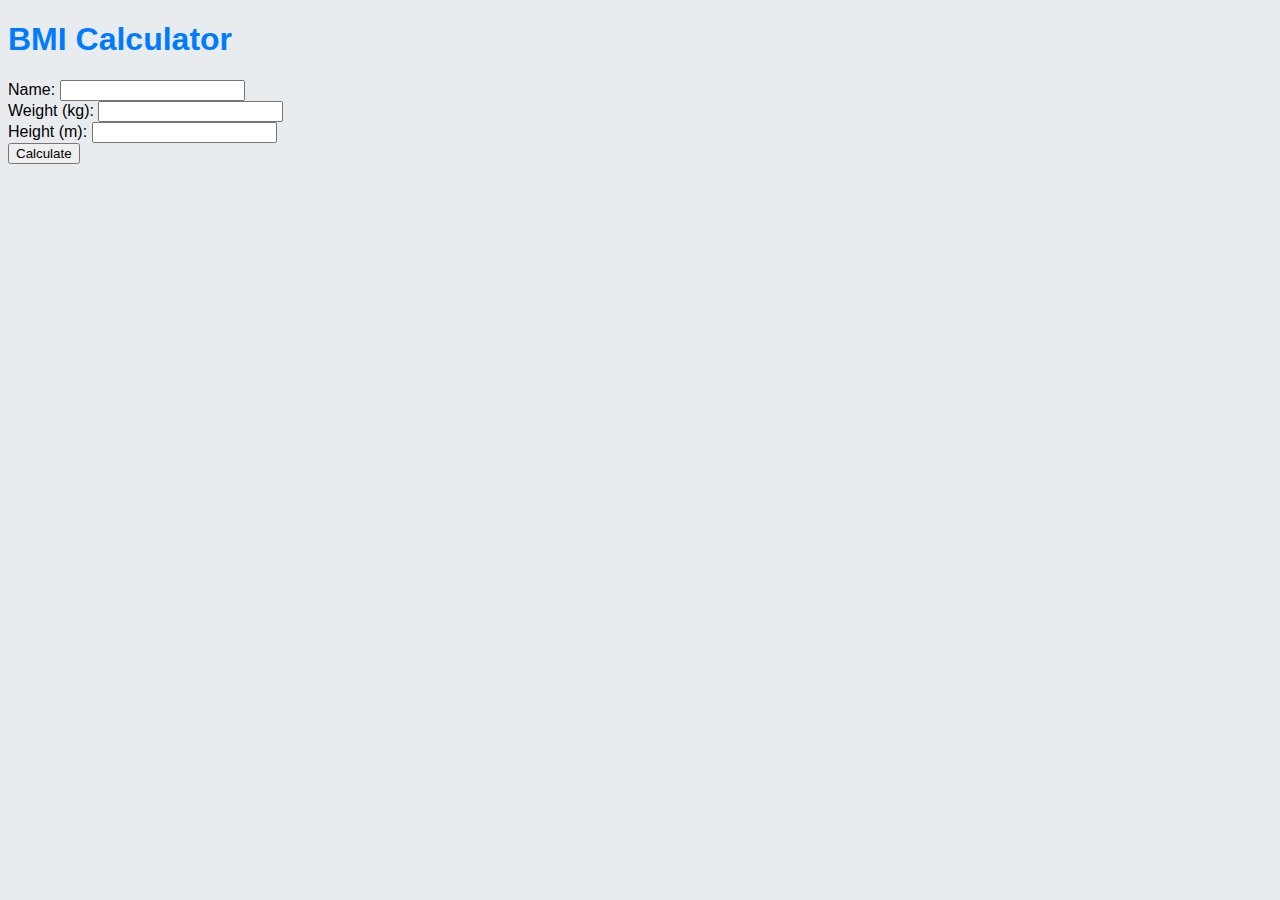
<file: Step1/index.html>
<!DOCTYPE html>
<html lang="en">
 <head>
 <meta charset="UTF-8">
 <title>BMI Calculator</title>
 <link rel="stylesheet" href="style.css">
 <script src="script.js"></script>
 </head>
 <body>
 <h1>BMI Calculator</h1>
 <form action="calculate.php" method="post" onsubmit="return validateForm();">
 <label for="name">Name:</label>
 <input type="text" id="name" name="name" required><br>
 <label for="weight">Weight (kg):</label>
 <input type="number" id="weight" name="weight" required><br>
 <label for="height">Height (m):</label>
 <input type="number" id="height" name="height" required><br>
 <input type="submit" value="Calculate">
 </form>
 </body>
 </html>
</file>
<file: Step1/style.css>
body {
 font-family: Arial, sans-serif;
 margin: 20 px;
 background-color: #e9ecef;
 }
 h1 {
 color: #007BFF;
 }
</file>
